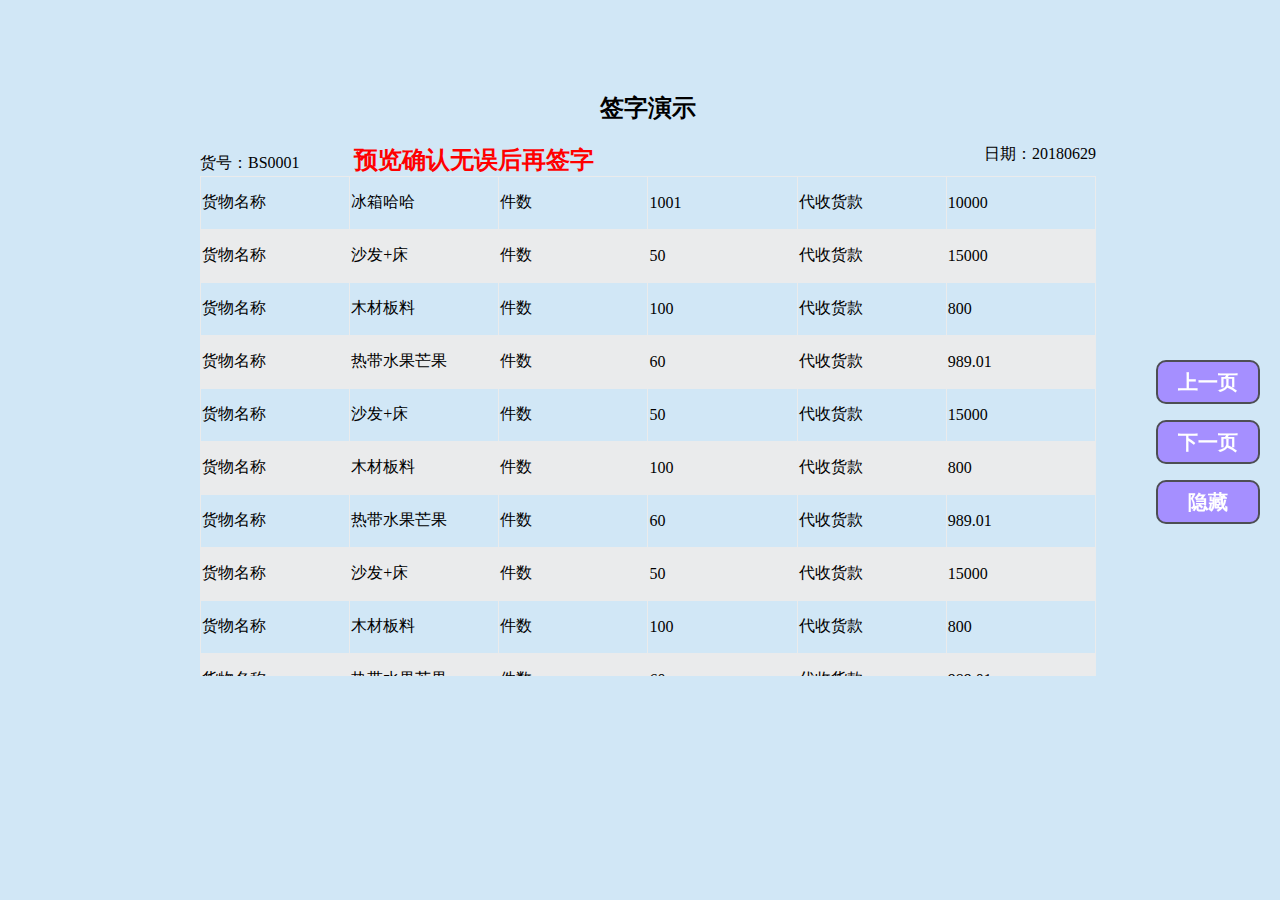
<file: demo/app/signDevice.html>
<!DOCTYPE html>
<html lang="en">
<head>
	<meta http-equiv="X-UA-Compatible" content="IE=edge"> 
    <meta charset="UTF-8">
    <meta name="viewport" content="width=device-width, initial-scale=1"/>
    <title>签字演示</title>
    <link href="css/signDevice.css" rel="stylesheet">
	<script type="text/javascript" src="js/jquery-1.1.js"></script>
	<script type="text/javascript" src="js/swfobject.js"></script>
	<script type="text/javascript" src="js/web_socket.js"></script>
	<script type="text/javascript">
		window.onbeforeunload = closeWebSocket;
		window.onload = webSocket;
		window.WEB_SOCKET_SWF_LOCATION = "js/WebSocketMain.swf";
		WEB_SOCKET_DEBUG = true;
		let ws;
		// 建立webSocket连接
		function webSocket() {
			drawTable(); // 添加页面内容
			"WebSocket" in window ? ws = new WebSocket("ws://127.0.0.1:8802/sign") : alert("浏览器不支持");
			//连接成功建立的回调方法
			ws.onopen = function(event){
			    console.log("签字页面建立连接");
				ws.send('{"typeName":"StartSign"}');
				// 注册按钮信息
				let buttonInfo = getButtonsInfo();
				ws.send('{"typeName":"RegisterBtn","message":"'+buttonInfo+'"}');
			};
			//接收到消息的回调方法
			ws.onmessage = function(event){
				const obj = JSON.parse(event.data);
				/**let {typeName,message,...other} = obj;*/
				switch(obj.typeName){
					case "SignBase64":
						$("#signImg").attr('src','data:image/png;base64,'+obj.message);
						break;
					case "NextPage":
					    $("#tables").scrollTop($("#tables").scrollTop() + 100);
						break;
					case "PrePage":
					    $("#tables").scrollTop($("#tables").scrollTop() - 100);
						break;
					case "BoardHide":
					    $("#button_cancel").html("签字");
						break;
					case "BoardShow":
					    $("#button_cancel").html("隐藏");
						break;
					default:
					    console.log("非签字页面命令不处理");
				}
			};

			//连接关闭的回调方法
			ws.onclose = function(){
				alert("close");
			};
		};
		
		function closeWebSocket(){
			ws.send('{"typeName":"Close","message":"Sign"}');
			ws.close();
		}
		
		// 模板字符串
		function drawTable(){
			const orderList = [{"id":1,"orderId":"test","orderState":1,"orderDate":"20180628","goodsName":"冰箱哈哈","goodsNum":1001,"payMoney":10000.00},{"id":2,"orderId":"BS0001","orderState":1,"orderDate":"20180629","goodsName":"沙发+床","goodsNum":50,"payMoney":15000.00},{"id":3,"orderId":"BT0002","orderState":1,"orderDate":"20180703","goodsName":"木材板料","goodsNum":100,"payMoney":800.00},{"id":4,"orderId":"BT0003","orderState":1,"orderDate":"20180704","goodsName":"热带水果芒果","goodsNum":60,"payMoney":989.01},{"id":2,"orderId":"BS0001","orderState":1,"orderDate":"20180629","goodsName":"沙发+床","goodsNum":50,"payMoney":15000.00},{"id":3,"orderId":"BT0002","orderState":1,"orderDate":"20180703","goodsName":"木材板料","goodsNum":100,"payMoney":800.00},{"id":4,"orderId":"BT0003","orderState":1,"orderDate":"20180704","goodsName":"热带水果芒果","goodsNum":60,"payMoney":989.01},{"id":2,"orderId":"BS0001","orderState":1,"orderDate":"20180629","goodsName":"沙发+床","goodsNum":50,"payMoney":15000.00},{"id":3,"orderId":"BT0002","orderState":1,"orderDate":"20180703","goodsName":"木材板料","goodsNum":100,"payMoney":800.00},{"id":4,"orderId":"BT0003","orderState":1,"orderDate":"20180704","goodsName":"热带水果芒果","goodsNum":60,"payMoney":989.01},{"id":2,"orderId":"BS0001","orderState":1,"orderDate":"20180629","goodsName":"沙发+床","goodsNum":50,"payMoney":15000.00},{"id":3,"orderId":"BT0002","orderState":1,"orderDate":"20180703","goodsName":"木材板料","goodsNum":100,"payMoney":800.00},{"id":4,"orderId":"BT0003","orderState":1,"orderDate":"20180704","goodsName":"热带水果芒果","goodsNum":60,"payMoney":989.01}];
			$("#orderId").text(orderList[1].orderId);
			$("#orderDate").text(orderList[1].orderDate);
			// 动态写表
			let html = '<table border="1" id="tableId" style="border-collapse: collapse;border-color: #eaebec;border-width: 1px; width: 100%;"><tbody>';
			
			for(let i=0;i<orderList.length;i++){
				let ds="";
				let nn=i%2;
				if(nn!=0){
					ds="tdc1";
				}
				
				html+="<tr class='"+ds+"'><td>货物名称</td>";
				html += "<td>"+orderList[i].goodsName+"</td><td>件数</td>";
				html += "<td>" + orderList[i].goodsNum + "</td><td>代收货款</td>";
				html += "<td  colspan='3'>" + orderList[i].payMoney + "</td></tr>";
			}
			html += '<tr><td rowspan="4">托运须知</td>';
			html += '<td rowspan="4" colspan="4"><li>1.&nbsp;注明收货地址</li><li>2.&nbsp;标清收货人姓名和电话</li><li>3.&nbsp;托运有风险，建议保价运输</li></td>';
			html += '<tr><td  rowspan="1" colspan="3">收货客户签字</td></tr>';
			html += '<tr><td rowspan="3" colspan="3">';
			html += '<img id="signImg" style="width: 100%;"></img>';
			html += '</td></tr></tr></tbody></table><div id="tables" style="height:30px;"></div>';
			$("#tables").html(html);
		};
		
		/** 
		* 获取签字区域和按钮区域  该方法返回主屏中控件需要用到的btnInfo 值
		*/	
		function getButtonsInfo(){
			const button_up = document.getElementById("button_up").getBoundingClientRect();
			const button_down = document.getElementById("button_down").getBoundingClientRect();
			const button_cancel = document.getElementById("button_cancel").getBoundingClientRect();
			
			const upInfo = getButRect("200", button_up);
			const downInfo = getButRect("201", button_down);
			const cancelInfo = getButRect("100", button_cancel);

			console.log(upInfo+downInfo+cancelInfo);  
			return upInfo+downInfo+cancelInfo;
		};
		function getButRect(rectName,dom){
			let rectInfo;
			rectInfo = dom.top;
			rectInfo += '@' + dom.left;
			rectInfo += '@' + dom.bottom;
			rectInfo += '@' + dom.right;
			rectInfo += '@' + rectName;
			return rectInfo + '@';	
		};
	</script>
</head>
<body>
<div class="pagemain">
	<div id="button_up" class="page_up" type="button" value="pageUp" onclick="pageUp()">上一页</div>
	<div id="button_down" class="page_down" type="button" value="pageDown" onclick="pageDown()">下一页</div>
	<div id="button_cancel" class="page_cancel" type="button" value="CANCEL">隐藏</div>
</div>
<div id="orderInfo">
    <h2 style="text-align: center">签字演示</h2>
    <span>货号：<span id="orderId"></span></span>
	<text style="font-size:24px;font-weight:600;color:red;margin-left:50px;">预览确认无误后再签字</text>
    <span style="position: absolute; right:0px;">日期：<span id="orderDate"></span></span>
    <div id="tables" class="tables"></div>
</div>
</body>
</html>
</file>
<file: demo/app/css/signDevice.css>
body{
   font-family: "Microsoft YaHei";
   /*background-image: url("../images/img_1.png");
   background-size:100%;*/
   background-color:rgba(209, 231, 246, 1);
}
*{
	cursor:none;
}
::-webkit-scrollbar {
    width: 0;   /* 滚动条宽度为0 */
    height: 0; /* 滚动条高度为0 */
    display: none; /* 滚动条隐藏 */
}
#bg{
    width:100%;
}

#orderInfo {
    margin-left: 15%;
    margin-top: 5%;
    width: 70%;
    position: absolute;
}

#orderInfo td {
    width: 12.5%;
}

.tables {
	height: 500px;
	overflow-y: scroll;
}

#tables tr th {
    height: 35px;
}

#tableId td {
	height:50px;
}

.tdc1 {
	background-color:#eaebec;
}

.pagemain {
	position:fixed;
	width:104px;
	height:160px;
	right:20px;
	bottom:380px;

}
.pagemain div{
	position:absolute;
	width:100px;
	height:40px;
	margin-right:0px;
	border:solid 2px #4d4e53;
	border-radius:10px 10px 10px 10px;
	text-align: center;  
	line-height:40px;
	font-size:20px;		
	font-weight: 800; 
	color:#FFFFFF;
	background-color:#a58fff;
}

.page_up{		
	margin-top:0px;
}

.page_down{		
	margin-top:60px;
}

.page_cancel{		
	margin-top:120px;
}
</file>
